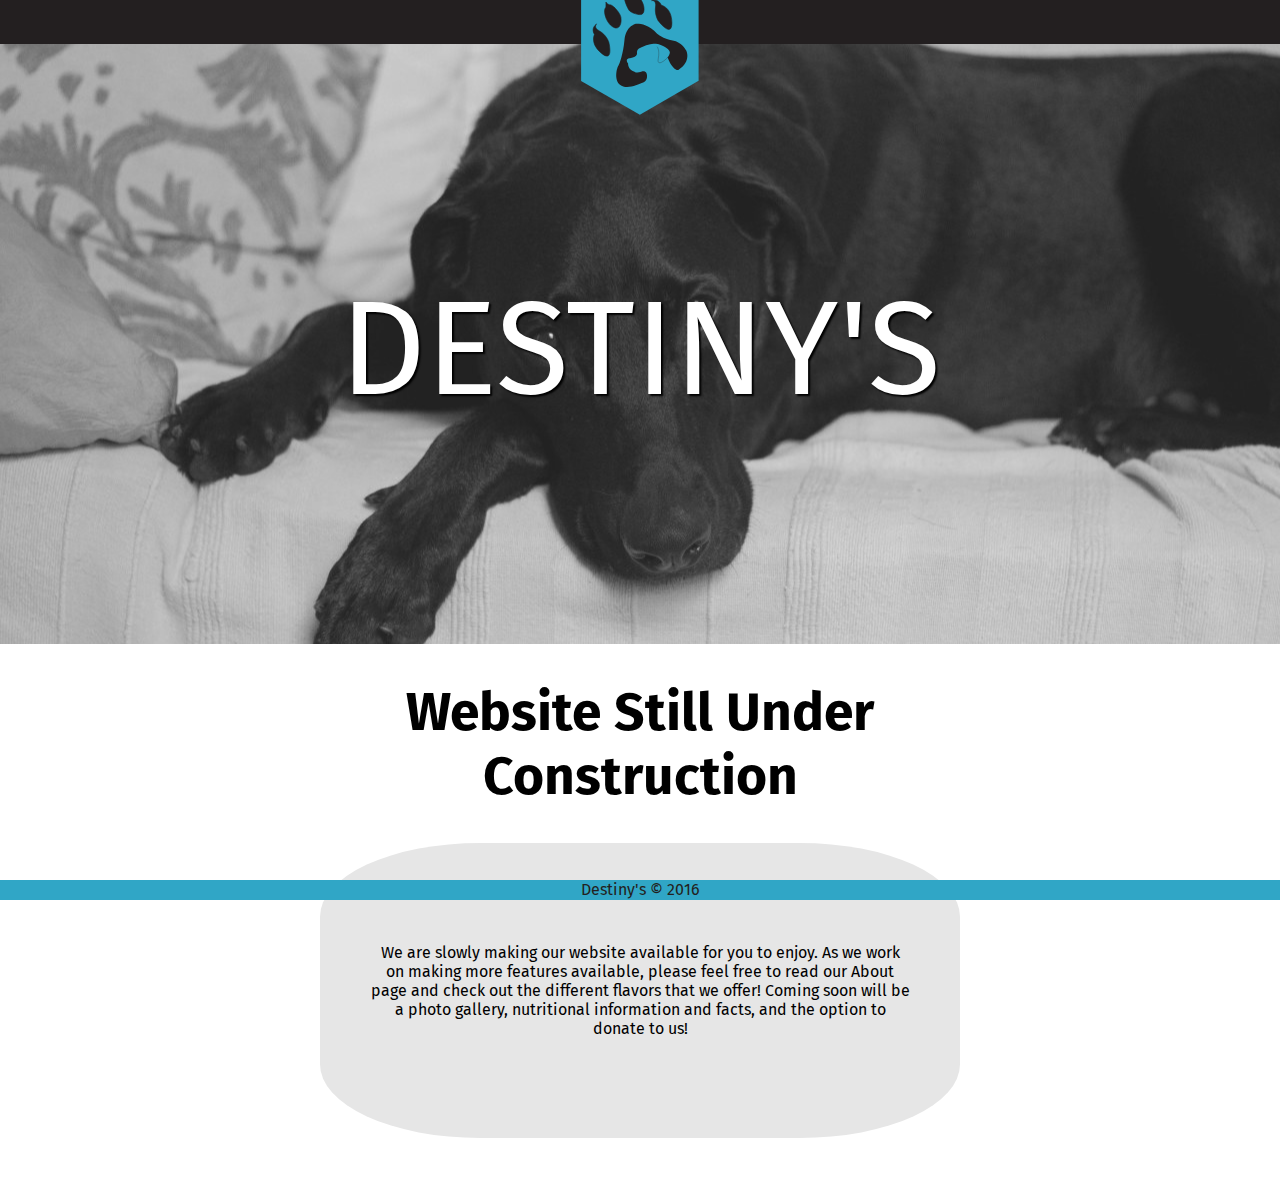
<file: index.html>
<!doctype html>
<html lang="en">
<head>
  <meta charset="UTF-8" />
  <meta name="viewport" content="width=device-width, initial-scale=1">
  <title>Destiny's Doggy Care</title>
  <link href='https://fonts.googleapis.com/css?family=Fira+Sans:400,300,500,700' rel='stylesheet' type='text/css'>
  <link rel="stylesheet" href="CSS/normalize.css">   
  <link rel="stylesheet" href="CSS/styles2.css">	
</head>
<body>

<p class="bannerbox"><svg version="1.1" class="banner" id="Layer_1" xmlns="http://www.w3.org/2000/svg" xmlns:xlink="http://www.w3.org/1999/xlink" x="0px" y="0px"
	 viewBox="0 0 216 288" style="enable-background:new 0 0 216 288;" xml:space="preserve">
<style type="text/css">
	.st0{fill:#30A6C6;}
	.st1{fill:none;stroke:#231F20;stroke-width:0.5;stroke-miterlimit:10;}
	.st2{fill:#231F20;stroke:#231F20;stroke-miterlimit:10;}
	.st3{fill:#231F20;}
</style>
<polygon class="st0" points="8.6,0 206.9,0 206.9,220.8 107.8,278.2 8.6,221.2 "/>
<g>
	<g>
		<path class="st1" d="M136.8,163.1c0.1,0.3,4.9,4.8,2,20.4c-3,16.4,16.1-1.1,18.5-5.3"/>
	</g>
	<path class="st2" d="M31.1,142.6c0,0-8,16.1,12.7,32.3s11.4-20,11.4-20S51,143,39.6,136.7c-11.4-6.4-4.7-11.9-4.7-11.9
		S24.3,131.1,31.1,142.6z"/>
	<path class="st2" d="M144.1,93.3c0,0,17.6,3.4,17.7,29.8s-22.7-3.1-22.7-3.1s-6.8-10.6-4.9-23.6s-6.6-11-6.6-11
		S139.2,80.9,144.1,93.3z"/>
	<path class="st2" d="M50.6,114.9c0,0,4.2,11.7,13.5,15.9c8.7,4,12.1-5.7,12-12.2c0-0.8-0.2-1.5-0.1-2.3c0.2-2.2-0.5-6.8-6.6-14.4
		c-8.9-11.1-13.2-9.4-13.2-9.4s-5-2.5-5.7-4.7c0,0,0.2,5.5,0,8.8C50.5,96.6,45.3,100.3,50.6,114.9z"/>
	<path class="st2" d="M106.9,80.1c0,0,8.7,10,7.9,21.1c-0.7,10.4-8.5,8.5-18.2,5.3c-0.8-0.3-3.1-1.8-3.9-2.2
		c-2.1-1-4.3-3.1-8.2-12.8c-5.7-14.2-1.2-17.4-1.2-17.4s0.2-6-1.5-7.9c0,0,5,3,8.1,4.4C90.1,70.7,96.1,67.6,106.9,80.1z"/>
</g>
<path class="st3" d="M100.1,124.7c0,0,19.4-3.4,36.8,16.8c0,0,10.3,8.8,26.1,11.3s23,16.9,23,16.9s9.4,17.8-12.8,32.4
	c0,0-5,4.4-14.5-11.2l-4.2-9.5c0,0,2.3-1.3,4-8.3c0,0,0.4-7.9-20.2-14.4c0,0-12.6-3.6-32,7.7c0,0-3.7,2.9-3.5,6
	c0,0,3.2,7.4-11.8,10.2c0,0-9.5,0.1-3.1,9.1c0,0-0.7,10.5,10.7,13.7c0,0,3.5,3,11.4,0c7.8-3,9.4,3.7,9.4,3.7s3,10.7-6,14.4
	s-28.6,12.6-39.2,3.7s-5.1-28.8-2.5-32.4c1.6-2.1,8-19.3,10.1-42.9S100.1,124.7,100.1,124.7z"/>
</svg>


 </p>
 
<header class="navbar"> 
    <ul class="leftsidenav">
        <li><a href="index.html">Home</a></li>
        <li><a href="about/about.html">About</a></li>
        <li><a href="flavors/flavors.html">Flavors</a></li>
    </ul>
</header>
<aside class="advert"><p>DESTINY'S</p></aside>

<article>
    
    <section class="description">
        <h1>Website Still Under Construction</h1>
        <p>We are slowly making our website available for you to enjoy. As we work on making more features available, please feel free to read our About page and check out the different flavors that we offer! Coming soon will be a photo gallery, nutritional information and facts, and the option to donate to us!</p>
    </section>
    
    
</article>

<footer class="footer">Destiny's &copy; 2016</footer>
</body>
</html>
</file>
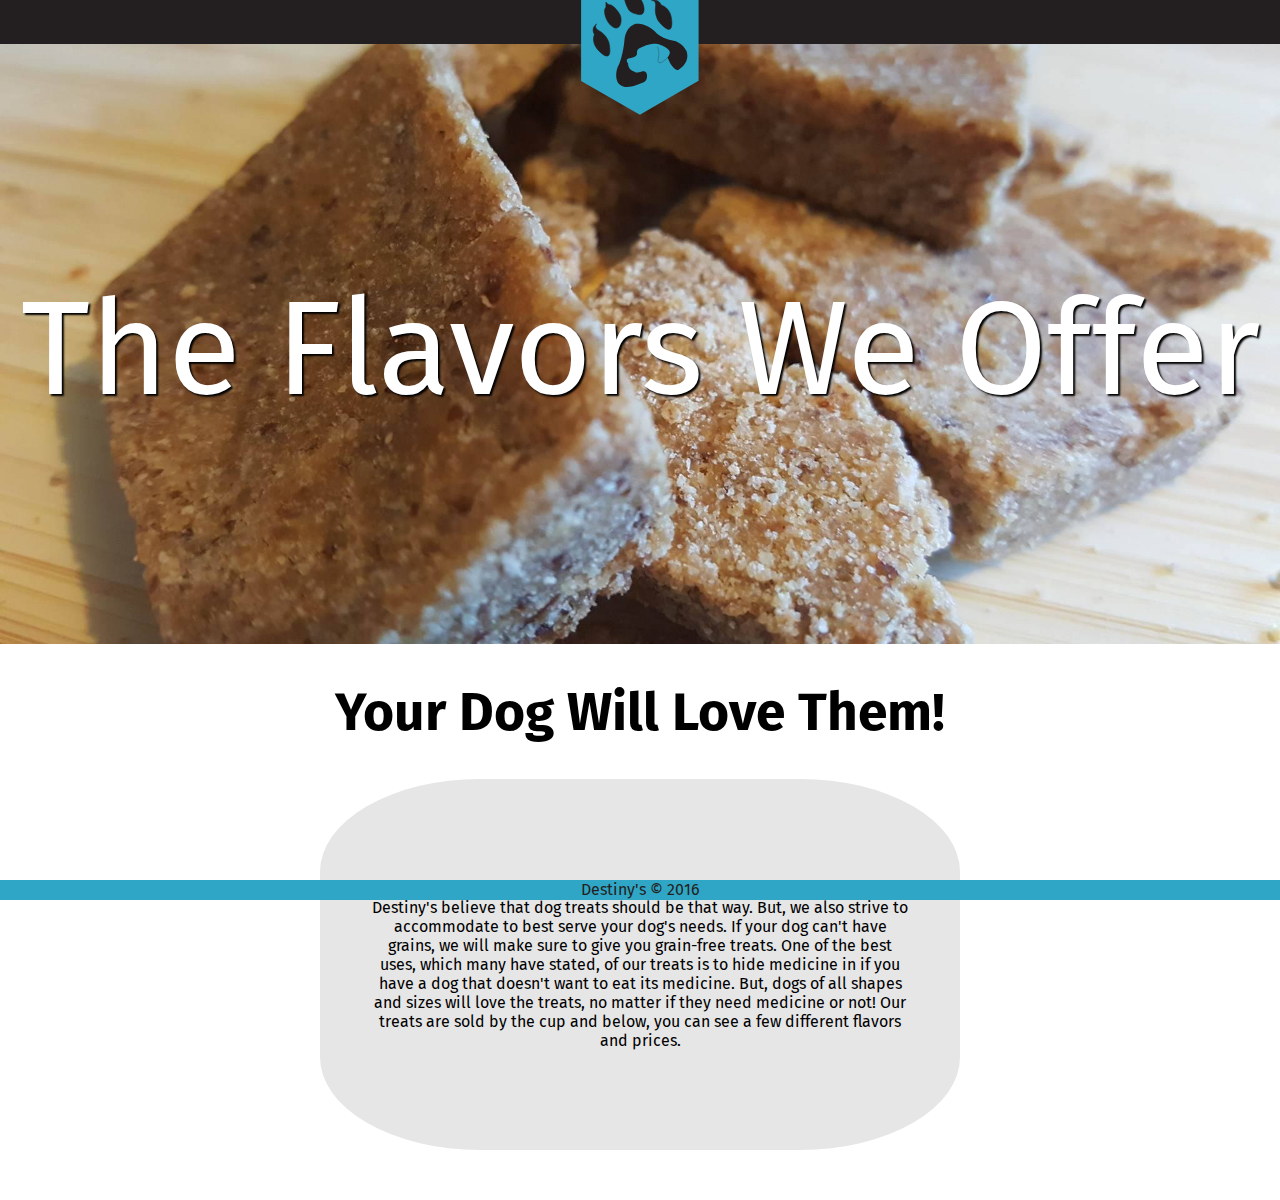
<file: flavors/flavors.html>
<!doctype html>
<html lang="en">
<head>
  <meta charset="UTF-8" />
  <meta name="viewport" content="width=device-width, initial-scale=1">
  <title>Destiny's Doggy Care</title>
  <link href='https://fonts.googleapis.com/css?family=Fira+Sans:400,300,500,700' rel='stylesheet' type='text/css'>
  <link rel="stylesheet" href="../CSS/normalize.css">  
  <link rel="stylesheet" href="../CSS/styles2.css">	
</head>
<body>

<p class="bannerbox"><svg version="1.1" class="banner" id="Layer_1" xmlns="http://www.w3.org/2000/svg" xmlns:xlink="http://www.w3.org/1999/xlink" x="0px" y="0px"
	 viewBox="0 0 216 288" style="enable-background:new 0 0 216 288;" xml:space="preserve">
<style type="text/css">
	.st0{fill:#30A6C6;}
	.st1{fill:none;stroke:#231F20;stroke-width:0.5;stroke-miterlimit:10;}
	.st2{fill:#231F20;stroke:#231F20;stroke-miterlimit:10;}
	.st3{fill:#231F20;}
</style>
<polygon class="st0" points="8.6,0 206.9,0 206.9,220.8 107.8,278.2 8.6,221.2 "/>
<g>
	<g>
		<path class="st1" d="M136.8,163.1c0.1,0.3,4.9,4.8,2,20.4c-3,16.4,16.1-1.1,18.5-5.3"/>
	</g>
	<path class="st2" d="M31.1,142.6c0,0-8,16.1,12.7,32.3s11.4-20,11.4-20S51,143,39.6,136.7c-11.4-6.4-4.7-11.9-4.7-11.9
		S24.3,131.1,31.1,142.6z"/>
	<path class="st2" d="M144.1,93.3c0,0,17.6,3.4,17.7,29.8s-22.7-3.1-22.7-3.1s-6.8-10.6-4.9-23.6s-6.6-11-6.6-11
		S139.2,80.9,144.1,93.3z"/>
	<path class="st2" d="M50.6,114.9c0,0,4.2,11.7,13.5,15.9c8.7,4,12.1-5.7,12-12.2c0-0.8-0.2-1.5-0.1-2.3c0.2-2.2-0.5-6.8-6.6-14.4
		c-8.9-11.1-13.2-9.4-13.2-9.4s-5-2.5-5.7-4.7c0,0,0.2,5.5,0,8.8C50.5,96.6,45.3,100.3,50.6,114.9z"/>
	<path class="st2" d="M106.9,80.1c0,0,8.7,10,7.9,21.1c-0.7,10.4-8.5,8.5-18.2,5.3c-0.8-0.3-3.1-1.8-3.9-2.2
		c-2.1-1-4.3-3.1-8.2-12.8c-5.7-14.2-1.2-17.4-1.2-17.4s0.2-6-1.5-7.9c0,0,5,3,8.1,4.4C90.1,70.7,96.1,67.6,106.9,80.1z"/>
</g>
<path class="st3" d="M100.1,124.7c0,0,19.4-3.4,36.8,16.8c0,0,10.3,8.8,26.1,11.3s23,16.9,23,16.9s9.4,17.8-12.8,32.4
	c0,0-5,4.4-14.5-11.2l-4.2-9.5c0,0,2.3-1.3,4-8.3c0,0,0.4-7.9-20.2-14.4c0,0-12.6-3.6-32,7.7c0,0-3.7,2.9-3.5,6
	c0,0,3.2,7.4-11.8,10.2c0,0-9.5,0.1-3.1,9.1c0,0-0.7,10.5,10.7,13.7c0,0,3.5,3,11.4,0c7.8-3,9.4,3.7,9.4,3.7s3,10.7-6,14.4
	s-28.6,12.6-39.2,3.7s-5.1-28.8-2.5-32.4c1.6-2.1,8-19.3,10.1-42.9S100.1,124.7,100.1,124.7z"/>
</svg>


 </p>

<header class="navbar"> 
    <ul class="leftsidenav">
        <li><a href="../index.html">Home</a></li>
        <li><a href="../about/about.html">About</a></li>
        <li><a href="flavors.html">Flavors</a></li>
    </ul>
</header>
<aside class="advert3"><p>The Flavors We Offer</p></aside>

<article>
    
    <section class="description">
        <h1>Your Dog Will Love Them!</h1>
        <p>We strive to make sure that all of our treats are wheat-free, as we here at Destiny's believe that dog treats should be that way. But, we also strive to accommodate to best serve your dog's needs. If your dog can't have grains, we will make sure to give you grain-free treats. One of the best uses, which many have stated, of our treats is to hide medicine in if you have a dog that doesn't want to eat its medicine. But, dogs of all shapes and sizes will love the treats, no matter if they need medicine or not! Our treats are sold by the cup and below, you can see a few different flavors and prices.</p>
    </section>
    
    
</article>

<footer class="footer">Destiny's &copy; 2016</footer>
</body>
</html>
</file>
<file: CSS/styles2.css>
/* Body */

body {
/*    background-color: #231F20; */
}

* {
    font-family: 'Fira Sans', sans-serif;
}

/* Banner */

.banner {
    width: 10%;
    top: 0;
    align-content: center;
    z-index: 1;
}

.bannerbox {
    text-align: center;
    margin-top: -50px;
}

.navbar {
    background-color: #231F20; 
    color: white;
    margin-top: -350px;
    padding-top: 120px;
    top: 0;
    height: 150px;
    width: 100%;
}

/* List Items */

.leftsidenav li {
    display: inline-block;
    list-style: none;
    text-decoration: none;
    font-size: 3em;
    padding-left: 60px;
    padding-top: 20px;
}

.leftsidenav a:link, a:visited {
    text-decoration: none;
    color: white;
}
.leftsidenav li:hover {
    text-decoration: underline;
}

/* Sliding Advertisement */

.advert {
    background: url(../IMG/dog2.jpg);
    background-position: center;
    background-repeat: no-repeat;
    background-size: cover;
    width: 100%;
    height: 600px;
    margin-top: -150px;
}

.advert p {
    color: white;
    font-size: 100pt;
    text-shadow: 2px 2px 2px black;
    padding-top: 225px;
    text-align: center;
}

.advert2 {
    background: url(../IMG/ruthiedestiny.jpg);
    background-position: center;
    background-repeat: no-repeat;
    background-size: cover;
    width: 100%;
    height: 600px;
    margin-top: -150px;
}

.advert2 p {
    color: white;
    font-size: 100pt;
    text-shadow: 2px 2px 2px black;
    padding-top: 225px;
    text-align: center;
}

.advert3 {
    background: url(../IMG/peanutbutter.jpg);
    background-position: center;
    background-repeat: no-repeat;
    background-size: cover;
    width: 100%;
    height: 600px;
    margin-top: -150px;
}

.advert3 p {
    color: white;
    font-size: 100pt;
    text-shadow: 2px 2px 2px black;
    padding-top: 225px;
    text-align: center;
}


/* About Page */

.description {
    text-align: center;
    width: 50%;
    margin-left: 25%;
    margin-bottom: 50px;
}

.description h1 {
    font-size: 40pt;
}

.description p {
    background-color: rgba(10, 10, 10, .10);
    padding: 100px 50px 100px 50px;
    border-radius: 25%;
}
/* Footer */

.footer {
    background-color: #30A6C6;
    color: #231F20;
    bottom: 0;
    position: fixed;
    width: 100%;
    height: 20px;
    text-align: center;
}

/* Media Queries */

@media all and (max-width: 780px) {

    .banner {
        width: 20%;
    }
.bannerbox {
    text-align: left;
    margin-top: 0;
    margin-left: 20px;
}

.navbar {
    background-color: #231F20; 
    color: white;
    margin-top: -350px;
    padding-top: 120px;
    top: 0;
    height: 50px;
    width: 100%;
}

    .leftsidenav li {
        font-size: .5em;
        text-align: right;
        margin-top: 2px;
    }
}

@media all and (max-width: 480px) {

    .banner {
        width: 20%:
    }
    
.bannerbox {
    text-align: left;
    margin-top: -10px;
    margin-left: 20px;
}

.navbar {
    background-color: #231F20; 
    color: white;
    margin-top: -350px;
    padding-top: 150px;
    top: 0;
    height: 250px;
    width: 100%;
}

    .leftsidenav {
        margin-left: 40px;
    }
    
    .leftsidenav li {
        font-size: 1em;
        text-align: right;
        margin-top: 100px;
        padding-left: 20px;
        padding-bottom: 20px;
    }
    
    .advert p, .advert2 p, .advert3 p {
        font-size: 3.5em;
    }
    
    .description {
        width: 100%;
        margin: 5px 2px 5px 2px;
    }
    .description p {
        width: 100%;
        font-size: 0.75em;
        padding: 2px 2px 2px 2px;
        background-color: white;
        border-radius: 0;
    }
    
    .description h1 {
        font-size: 1em;
    }
}
</file>
